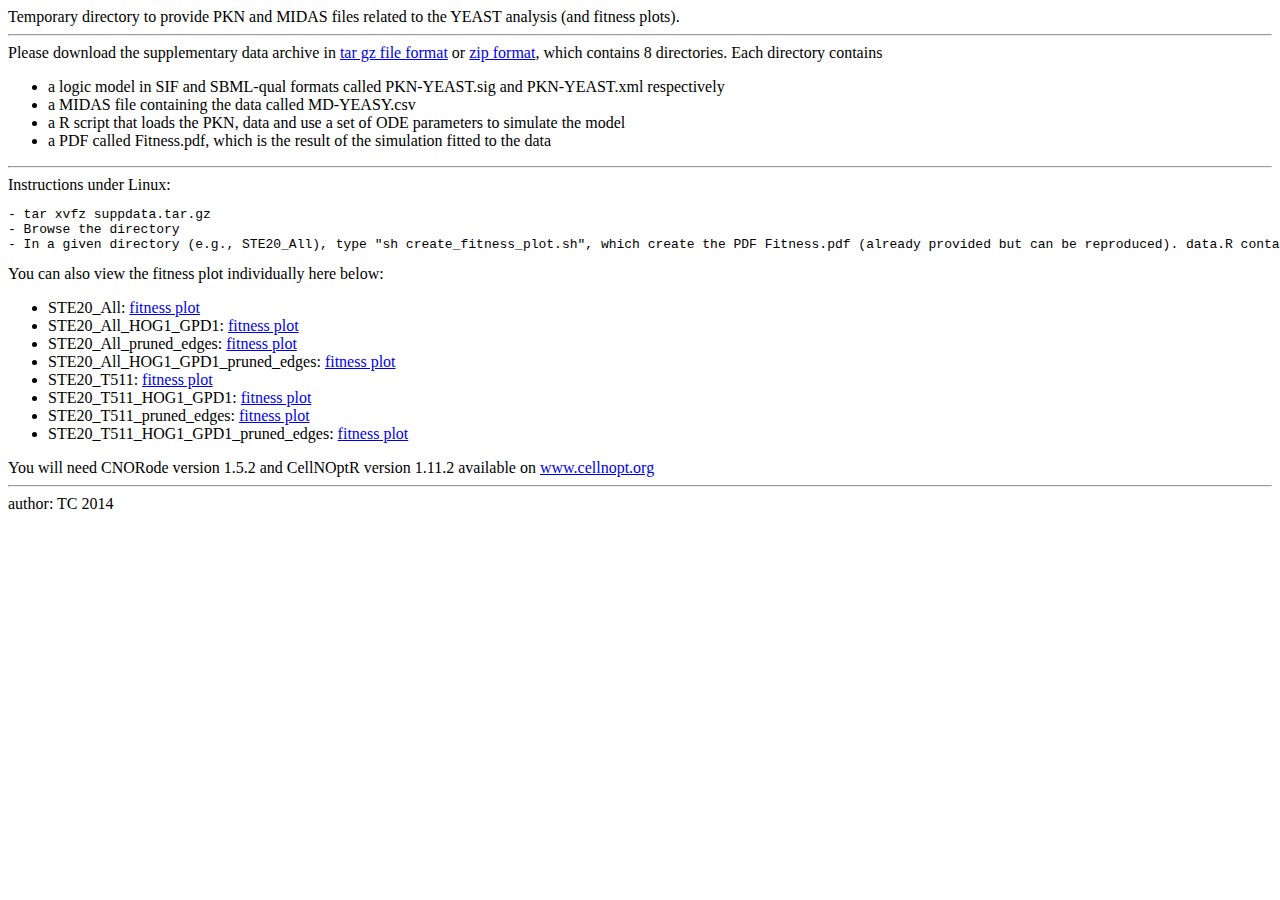
<file: paper/suppdata/index.html>
<html>

Temporary directory to provide PKN and MIDAS files related to the YEAST analysis (and fitness plots). 

<hr>

Please download the supplementary data archive in <a href="suppdata.tar.gz"> tar gz file format</a> or <a href="suppdata.zip">zip format</a>, which contains 8 directories. Each directory contains 
<ul>
<li> a logic model in SIF and SBML-qual formats called PKN-YEAST.sig and PKN-YEAST.xml respectively </li>
<li> a MIDAS file containing the data called MD-YEASY.csv</li>
<li> a R script that loads the PKN, data and use a set of ODE parameters to simulate the model</li>
<li> a PDF called Fitness.pdf, which is the result of the simulation fitted to the data</li>
</ul>
<hr>

Instructions under Linux:
<pre>
- tar xvfz suppdata.tar.gz
- Browse the directory
- In a given directory (e.g., STE20_All), type "sh create_fitness_plot.sh", which create the PDF Fitness.pdf (already provided but can be reproduced). data.R contains the decision vector for the median model.
</pre>

You can also view the fitness plot individually here below: 
<ul>
<li>STE20_All: <a href="http://www.cellnopt.org/data/yeast/STE20_All/Fitness.pdf">fitness plot</a></li>
<li>STE20_All_HOG1_GPD1: <a href="http://www.cellnopt.org/data/yeast/STE20_All_HOG1_GPD1/Fitness.pdf">fitness plot</a></li>
<li>STE20_All_pruned_edges: <a href="http://www.cellnopt.org/data/yeast/STE20_All_pruned_edges/Fitness.pdf">fitness plot</a></li>
<li>STE20_All_HOG1_GPD1_pruned_edges: <a href="http://www.cellnopt.org/data/yeast/STE20_All_HOG1_GPD1_pruned_edges/Fitness.pdf">fitness plot</a></li>

<li>STE20_T511: <a href="http://www.cellnopt.org/data/yeast/STE20_T511/Fitness.pdf">fitness plot</a></li>
<li>STE20_T511_HOG1_GPD1: <a href="http://www.cellnopt.org/data/yeast/STE20_T511_HOG1_GPD1/Fitness.pdf">fitness plot</a></li>
<li>STE20_T511_pruned_edges: <a href="http://www.cellnopt.org/data/yeast/STE20_T511_pruned_edges/Fitness.pdf">fitness plot</a></li>
<li>STE20_T511_HOG1_GPD1_pruned_edges: <a href="http://www.cellnopt.org/data/yeast/STE20_T511_HOG1_GPD1_pruned_edges/Fitness.pdf">fitness plot</a></li>


</ul>

You will need CNORode version 1.5.2 and CellNOptR version 1.11.2 available on <a href="http://www.cellnopt.org/downloads.html">www.cellnopt.org</a>

<hr>
author: TC 2014
</html>
</file>
